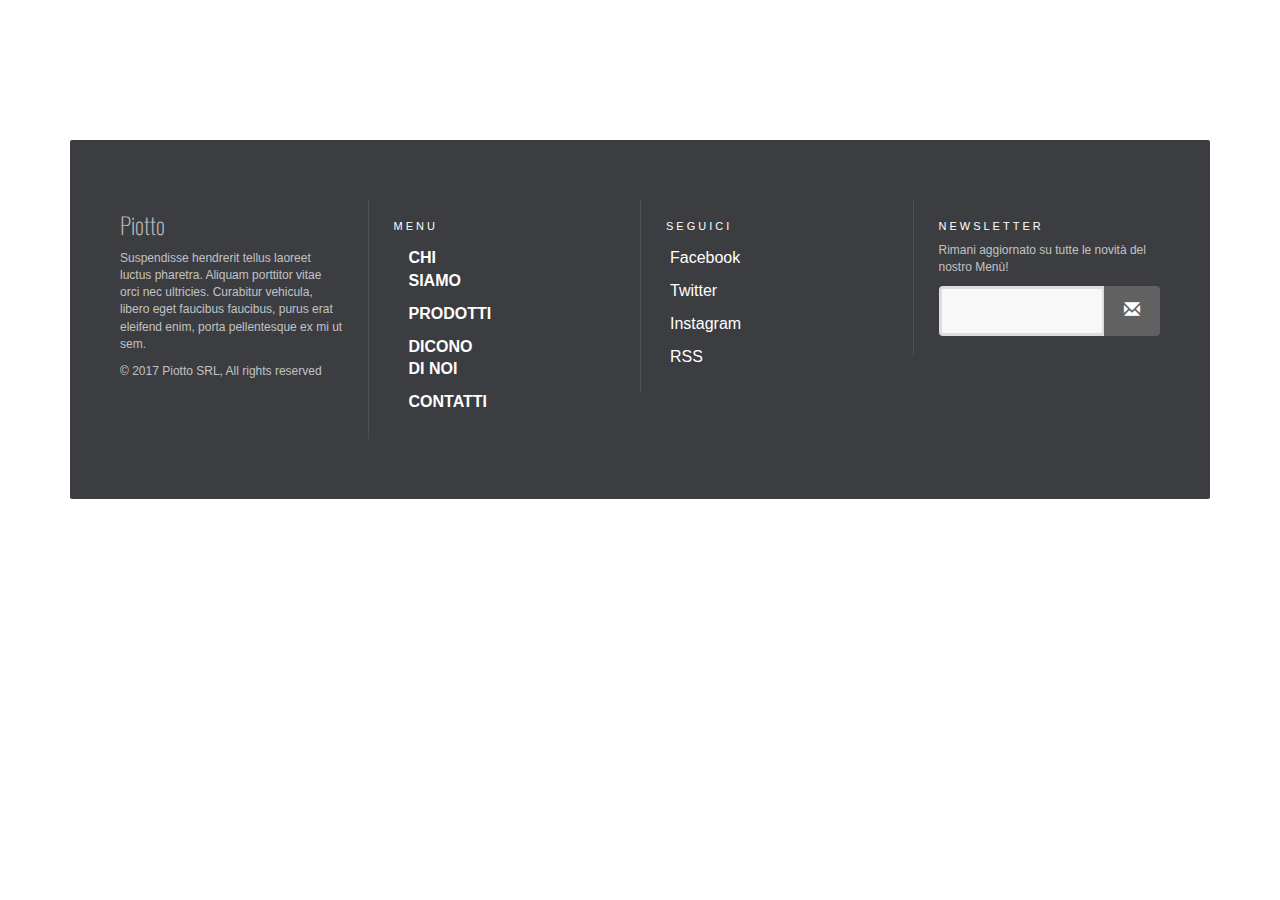
<file: footer.html>
<!DOCTYPE html>
<html lang="it_IT">
  <head>
    <meta name="viewport" content="width=device-width, initial-scale=1">
    <meta charset="utf-8">
    <title>Piotto</title>
    <link rel="stylesheet" href="css/bootstrap.min.css">
    <link rel="stylesheet" href="style.css">
  </head>
  <body>
    

  <div class="container">
    <section style="height:80px;"></section>
    <!----------- Footer ------------>
    <footer class="footer-bs">
        <div class="row">
          <div class="col-md-3 footer-brand animated fadeInLeft">
              <h2>Piotto</h2>
                <p>Suspendisse hendrerit tellus laoreet luctus pharetra. Aliquam porttitor vitae orci nec ultricies. Curabitur vehicula, libero eget faucibus faucibus, purus erat eleifend enim, porta pellentesque ex mi ut sem.</p>
                <p>© 2017 Piotto SRL, All rights reserved</p>
            </div>
          <div class="col-md-3 footer-nav animated fadeInUp">
              <h4>Menu</h4>
              <div class="col-md-6">
                    <ul class="pages">
                        <li><a href="#">Chi Siamo</a></li>
                        <li><a href="#">Prodotti</a></li>
                        <li><a href="#">Dicono di noi</a></li>
                        <li><a href="#">Contatti</a></li>
                    </ul>
                </div>
            </div>
          <div class="col-md-3 footer-social animated fadeInDown">
              <h4>Seguici</h4>
              <ul>
                  <li><a href="#">Facebook</a></li>
                  <li><a href="#">Twitter</a></li>
                  <li><a href="#">Instagram</a></li>
                  <li><a href="#">RSS</a></li>
                </ul>
            </div>
          <div class="col-md-3 footer-ns animated fadeInRight">
              <h4>Newsletter</h4>
                <p>Rimani aggiornato su tutte le novità del nostro Menù!</p>
                <p>
                    <div class="input-group">
                      <input type="text" class="form-control">
                      <span class="input-group-btn">
                        <button class="btn btn-default" type="button"><span class="glyphicon glyphicon-envelope"></span></button>
                      </span>
                    </div><!-- /input-group -->
                 </p>
            </div>
        </div>
    </footer>

</div>

    <script src="https://ajax.googleapis.com/ajax/libs/jquery/1.12.4/jquery.min.js"></script>
    <script src="js/bootstrap.min.js"></script>
  </body>
</html>
</file>
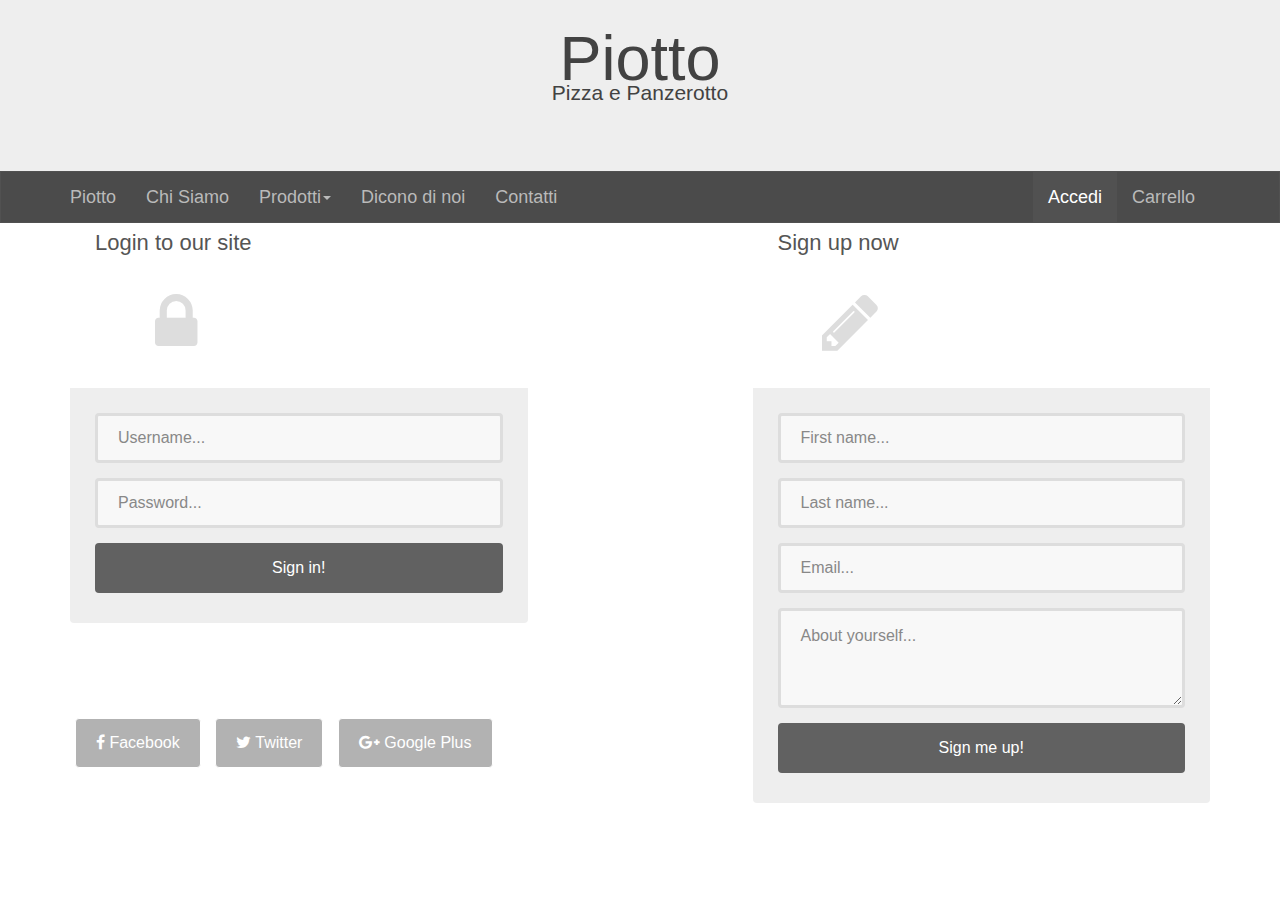
<file: login.html>
<!DOCTYPE html>
<html lang="it_IT">
  <head>
    <meta name="viewport" content="width=device-width, initial-scale=1">
    <meta charset="utf-8">
    <title>Piotto</title>
    <link rel="stylesheet" href="css/bootstrap.min.css">
    <link rel="stylesheet" href="style.css">


        <!-- HTML5 Shim and Respond.js IE8 support of HTML5 elements and media queries -->
        <!-- WARNING: Respond.js doesn't work if you view the page via file:// -->
        <!--[if lt IE 9]>
            <script src="https://oss.maxcdn.com/libs/html5shiv/3.7.0/html5shiv.js"></script>
            <script src="https://oss.maxcdn.com/libs/respond.js/1.4.2/respond.min.js"></script>
        <![endif]-->

        <!-- Favicon and touch icons -->
        <link rel="shortcut icon" href="assets/ico/favicon.png">
        <link rel="apple-touch-icon-precomposed" sizes="144x144" href="assets/ico/apple-touch-icon-144-precomposed.png">
        <link rel="apple-touch-icon-precomposed" sizes="114x114" href="assets/ico/apple-touch-icon-114-precomposed.png">
        <link rel="apple-touch-icon-precomposed" sizes="72x72" href="assets/ico/apple-touch-icon-72-precomposed.png">
        <link rel="apple-touch-icon-precomposed" href="assets/ico/apple-touch-icon-57-precomposed.png">
  </head>
  <body>
    <div class="jumbotron">
      <div class="container text-center">
        <h1>Piotto</h1>
        <p>Pizza e Panzerotto</p>
      </div>
    </div>
    <nav class="navbar navbar-inverse">
      <div class="container">
    <!-- Brand and toggle get grouped for better mobile display -->
    <div class="navbar-header">
      <button type="button" class="navbar-toggle collapsed" data-toggle="collapse" data-target="#bs-example-navbar-collapse-1" aria-expanded="false">
        <span class="sr-only">Toggle navigation</span>
        <span class="icon-bar"></span>
        <span class="icon-bar"></span>
        <span class="icon-bar"></span>
      </button>
      <a class="navbar-brand" href="#">Piotto</a>
    </div>

    <!-- Collect the nav links, forms, and other content for toggling -->
    <div class="collapse navbar-collapse" id="bs-example-navbar-collapse-1">
      <ul class="nav navbar-nav">
        <li><a href="#">Chi Siamo</a></li>
        <li class="dropdown">
          <a href="#" class="dropdown-toggle" data-toggle="dropdown" role="button" aria-haspopup="true" aria-expanded="false">Prodotti<span class="caret"></span></a>
          <ul class="dropdown-menu">
            <li><a href="#">Hamburger</a></li>
            <li><a href="#">Pinse</a></li>
            <li><a href="#">Panzerotti</a></li>
          </ul>
        </li>
        <li><a href="#">Dicono di noi</a></li>
        <li><a href="#">Contatti</a></li>
      </ul>
      <ul class="nav navbar-nav navbar-right">
        <li class="active"><a href="#">Accedi</a></li>
        <li><a href="#">Carrello</a></li>
      </ul>
    </div><!-- /.navbar-collapse -->
  </div><!-- /.container-fluid -->
</nav>
  <!-- Top content -->
        <div class="top-content">

            <div class="inner-bg">
                <div class="container">

                    <div class="row">
                        <div class="col-sm-5">

                          <div class="form-box">
                            <div class="form-top">
                              <div class="form-top-left">
                                <h3>Login to our site</h3>

                              </div>
                              <div class="form-top-right">
                                <i class="fa fa-lock"></i>
                              </div>
                              </div>
                              <div class="form-bottom">
                            <form role="form" action="" method="post" class="login-form">
                              <div class="form-group">
                                <label class="sr-only" for="form-username">Username</label>
                                  <input type="text" name="form-username" placeholder="Username..." class="form-username form-control" id="form-username">
                                </div>
                                <div class="form-group">
                                  <label class="sr-only" for="form-password">Password</label>
                                  <input type="password" name="form-password" placeholder="Password..." class="form-password form-control" id="form-password">
                                </div>
                                <button type="submit" class="btn">Sign in!</button>
                            </form>
                          </div>
                        </div>

                      <div class="social-login">
                            <h3>...or login with:</h3>
                            <div class="social-login-buttons">
                              <a class="btn btn-link-2" href="#">
                                <i class="fa fa-facebook"></i> Facebook
                              </a>
                              <a class="btn btn-link-2" href="#">
                                <i class="fa fa-twitter"></i> Twitter
                              </a>
                              <a class="btn btn-link-2" href="#">
                                <i class="fa fa-google-plus"></i> Google Plus
                              </a>
                            </div>
                          </div>

                        </div>

                        <div class="col-sm-1 middle-border"></div>
                        <div class="col-sm-1"></div>

                        <div class="col-sm-5">

                          <div class="form-box">
                            <div class="form-top">
                              <div class="form-top-left">
                                <h3>Sign up now</h3>

                              </div>
                              <div class="form-top-right">
                                <i class="fa fa-pencil"></i>
                              </div>
                              </div>
                              <div class="form-bottom">
                            <form role="form" action="" method="post" class="registration-form">
                              <div class="form-group">
                                <label class="sr-only" for="form-first-name">First name</label>
                                  <input type="text" name="form-first-name" placeholder="First name..." class="form-first-name form-control" id="form-first-name">
                                </div>
                                <div class="form-group">
                                  <label class="sr-only" for="form-last-name">Last name</label>
                                  <input type="text" name="form-last-name" placeholder="Last name..." class="form-last-name form-control" id="form-last-name">
                                </div>
                                <div class="form-group">
                                  <label class="sr-only" for="form-email">Email</label>
                                  <input type="text" name="form-email" placeholder="Email..." class="form-email form-control" id="form-email">
                                </div>
                                <div class="form-group">
                                  <label class="sr-only" for="form-about-yourself">About yourself</label>
                                  <textarea name="form-about-yourself" placeholder="About yourself..."
                                        class="form-about-yourself form-control" id="form-about-yourself"></textarea>
                                </div>
                                <button type="submit" class="btn">Sign me up!</button>
                            </form>
                          </div>
                          </div>

                        </div>
                    </div>

                </div>
            </div>

        </div>

        <!-- Footer -->

        <!-- Javascript -->
        <script src="assets/js/jquery-1.11.1.min.js"></script>
        <script src="assets/bootstrap/js/bootstrap.min.js"></script>
        <script src="assets/js/jquery.backstretch.min.js"></script>
        <script src="assets/js/scripts.js"></script>

        <!--[if lt IE 10]>
            <script src="assets/js/placeholder.js"></script>
        <![endif]-->

</div>
    <script src="https://ajax.googleapis.com/ajax/libs/jquery/1.12.4/jquery.min.js"></script>
    <script src="js/bootstrap.min.js"></script>
  </body>
</html>
</file>
<file: style.css>
@import url('https://fonts.googleapis.com/css?family=Lobster');
@import url('https://fonts.googleapis.com/css?family=Oswald');
@import url("//maxcdn.bootstrapcdn.com/font-awesome/4.3.0/css/font-awesome.min.css");

.navbar {
		margin-bottom: 0;
		margin-top: 0;
		 border-radius: 0;
		 background-color:black;
    opacity: 0.70;
    filter:(opacity=50);
		font-size: 18px;
	 }

	 .carousel-control{
		 color: black;
		 opacity: 100%;
	 }

	 .carousel-caption > h3{
		 color: white;
		 font-size: 30px;
	 }

	 .carousel-caption > p{
		 color: white;
		 font-size: 15px;
	 }

.jumbotron {
      margin-bottom: 0;
      /*background-image: url("img/home_head_background.jpg");*/
			background-color #9E9E9E;
      background-size: cover;
      background-position: center;
    }


 .carousel-inner > .item > img {

	width:100%; height: 700px !important
}

@media (min-width: 481px) and (max-width: 767px) {
	.carousel-inner > .item > img {

	 width:100%; height: 520px !important
 }
}
@media (max-width: 480px) {
	.carousel-inner > .item > img {

	 width:100%; height: 400px !important
 }
}
.item {
    display: none;
    position: relative;
    .transition(.1s ease-in-out left);
}


body {
	background-color: #FAFAFAit ;
	background-size : 1000px;
	color: #424242;
	font-family: "Avant Garde", Avantgarde, "Century Gothic", CenturyGothic, "AppleGothic", sans-serif;
	font-size: 16px;
}

}

img{
	border-radius: 2px;
}
.footer-bs {
  background-color: #3c3d41;
	padding: 60px 40px;
	color: rgba(255,255,255,1.00);
	margin-bottom: 20px;
	margin-top:60px;
	border-radius: 2px;
}
.footer-bs .footer-brand, .footer-bs .footer-nav, .footer-bs .footer-social, .footer-bs .footer-ns { padding:10px 25px; }
.footer-bs .footer-nav, .footer-bs .footer-social, .footer-bs .footer-ns { border-color: transparent; }
.footer-bs .footer-brand h2 { margin:0px 0px 10px;  color: #BDBDBD; font-family: 'Oswald', sans-serif; font-size: 23px;}
.footer-bs .footer-brand p { font-size:12px; color:rgba(255,255,255,0.70); }

.footer-bs .footer-nav ul.pages { list-style:none; padding:0px; }
.footer-bs .footer-nav ul.pages li { padding:5px 0px;}
.footer-bs .footer-nav ul.pages a { color:rgba(255,255,255,1.00); font-weight:bold; text-transform:uppercase; }
.footer-bs .footer-nav ul.pages a:hover { color:rgba(255,255,255,0.80); text-decoration:none; }
.footer-bs .footer-nav h4 {
	font-size: 11px;
	text-transform: uppercase;
	letter-spacing: 3px;
	margin-bottom:10px;
}

.footer-bs .footer-nav ul.list { list-style:none; padding:0px; }
.footer-bs .footer-nav ul.list li { padding:5px 0px;}
.footer-bs .footer-nav ul.list a { color:rgba(255,255,255,0.80); }
.footer-bs .footer-nav ul.list a:hover { color:rgba(255,255,255,0.60); text-decoration:none; }

.footer-bs .footer-social ul { list-style:none; padding:0px; }
.footer-bs .footer-social h4 {
	font-size: 11px;
	text-transform: uppercase;
	letter-spacing: 3px;
}
.footer-bs .footer-social li { padding:5px 4px;}
.footer-bs .footer-social a { color:rgba(255,255,255,1.00);}
.footer-bs .footer-social a:hover { color:rgba(255,255,255,0.80); text-decoration:none; }

.footer-bs .footer-ns h4 {
	font-size: 11px;
	text-transform: uppercase;
	letter-spacing: 3px;
	margin-bottom:10px;
}
.footer-bs .footer-ns p { font-size:12px; color:rgba(255,255,255,0.70); }

@media (min-width: 768px) {
	.footer-bs .footer-nav, .footer-bs .footer-social, .footer-bs .footer-ns { border-left:solid 1px rgba(255,255,255,0.10); }
}

/* CSS DEL LOGIN SOTTO --------------------------------------------------*/



/*a, a:hover, a:focus {
	color: #de995e;
	text-decoration: none;
    -o-transition: all .3s; -moz-transition: all .3s; -webkit-transition: all .3s; -ms-transition: all .3s; transition: all .3s;
}*/

h1 {
	margin-top: 0px;
	font-size: 32px;
  font-weight: 70;
  color: #555;
  line-height: 20px;
		font-family: "Avant Garde", Avantgarde, "Century Gothic", CenturyGothic, "AppleGothic", sans-serif;
}

h2{
	margin-top: 0px;
	font-size: 27px;
  font-weight: 70;
  color: #555;
  line-height: 30px;
		font-family: "Avant Garde", Avantgarde, "Century Gothic", CenturyGothic, "AppleGothic", sans-serif;
}

h3 {
	font-size: 22px;
    font-weight: 300;
    color: #555;
    line-height: 30px;
			font-family: "Avant Garde", Avantgarde, "Century Gothic", CenturyGothic, "AppleGothic", sans-serif;
}

img { max-width: 100%; }

/*::-moz-selection {  background: #de995e; color: #fff; text-shadow: none; }*/
::selection { background: #de995e; color: #fff; text-shadow: none; }

.btn-link-1 {
	display: inline-block;
	height: 50px;
	margin: 5px;
	padding: 16px 20px 0 20px;
	background: #de995e;
	font-size: 16px;
    font-weight: 300;
    line-height: 16px;
    color: #fff;
    -moz-border-radius: 4px; -webkit-border-radius: 4px; border-radius: 4px;
}
.btn-link-1:hover, .btn-link-1:focus, .btn-link-1:active { outline: 0; opacity: 0.6; color: #fff; }

.btn-link-1.btn-link-1-facebook { background: #4862a3; }
.btn-link-1.btn-link-1-twitter { background: #55acee; }
.btn-link-1.btn-link-1-google-plus { background: #dd4b39; }

.btn-link-1 i {
	padding-right: 5px;
	vertical-align: middle;
	font-size: 20px;
	line-height: 20px;
}

.btn-link-2 {
	display: inline-block;
	height: 50px;
	margin: 5px;
	padding: 15px 20px 0 20px;
	background: rgba(0, 0, 0, 0.3);
	border: 1px solid #fff;
	font-size: 16px;
    font-weight: 300;
    line-height: 16px;
    color: #fff;
    -moz-border-radius: 4px; -webkit-border-radius: 4px; border-radius: 4px;
}
.btn-link-2:hover, .btn-link-2:focus,
.btn-link-2:active, .btn-link-2:active:focus { outline: 0; opacity: 0.6; background: rgba(0, 0, 0, 0.3); color: #fff; }


/***** Top content *****/

.inner-bg {
    /* padding: 20px 0 30px 0;*/
}

.top-content .text {
	color: #fff;
}

.top-content .text h1 { color: #fff; }

.top-content .description {
	margin: 20px 0 10px 0;
}

.top-content .description p { opacity: 0.8; }

.top-content .description a {
	color: #fff;
}
.top-content .description a:hover,
.top-content .description a:focus { border-bottom: 1px dotted #fff; }

.form-box {
	/*margin-top: 35px;
	padding-top: 60px;*/
}

.form-top {
	overflow: hidden;
	padding: 0 25px 15px 25px;
	background: #fff;
	-moz-border-radius: 4px 4px 0 0; -webkit-border-radius: 4px 4px 0 0; border-radius: 4px 4px 0 0;
	text-align: left;
}

.form-top-left h1 {
	float: left;
	width: 75%;
	padding-top: 25px;
	margin-top: 20px;
}

.form-top-left h3 { margin-top: 0; }
.caption.header h3 {
	font-size: 22px;
		/*font-weight: 300;*/
   font-weight: bold;
	   text-align: right;
	   text-transform: uppercase;
	   text-rendering: optimizeLegibility;
  letter-spacing: .15em;
	color:#616161;

}
.caption.header h2 {
	font-size: 15px;
		/*font-weight: 300;*/
   font-weight: bold;

	   text-align: right;
	   text-transform: uppercase;
	   text-rendering: optimizeLegibility;
  letter-spacing: .15em;
	color: #BDBDBD;
}
.form-top-right {
	float: left;
	width: 25%;
	padding-top: 5px;
	font-size: 66px;
	color: #ddd;
	line-height: 100px;
	text-align: right;
}

.form-bottom {
	padding: 25px 25px 30px 25px;
	background: #eee;
	-moz-border-radius: 0 0 4px 4px; -webkit-border-radius: 0 0 4px 4px; border-radius: 0 0 4px 4px;
	text-align: left;

}

.form-bottom form textarea {
	height: 100px;
}

.form-bottom form button.btn {
	width: 100%;
}

.form-bottom form .input-error {
	border-color: #de995e;
}

.social-login {
	margin-top: 35px;
}

.social-login h3 {
	color: #fff;
}

.social-login-buttons {
	margin-top: 25px;
}

input[type="text"],
input[type="password"],
input[type="email"],
textarea,
textarea.form-control {
	height: 50px;
    margin: 0;
    padding: 0 20px;
    vertical-align: middle;
    background: #f8f8f8;
    border: 3px solid #ddd;
    font-size: 16px;
    font-weight: 300;
    line-height: 50px;
    color: #888;
    -moz-border-radius: 4px; -webkit-border-radius: 4px; border-radius: 4px;
    -moz-box-shadow: none; -webkit-box-shadow: none; box-shadow: none;
    -o-transition: all .3s; -moz-transition: all .3s; -webkit-transition: all .3s; -ms-transition: all .3s; transition: all .3s;
}

select{
	width: 100%;
	height: 50px;
    margin: 0;
    padding: 0 20px;
    vertical-align: middle;
    background: #f8f8f8;
    border: 3px solid #ddd;
    font-size: 16px;
    font-weight: 300;
    line-height: 50px;
    color: #888;
    -moz-border-radius: 4px; -webkit-border-radius: 4px; border-radius: 4px;
    -moz-box-shadow: none; -webkit-box-shadow: none; box-shadow: none;
    -o-transition: all .3s; -moz-transition: all .3s; -webkit-transition: all .3s; -ms-transition: all .3s; transition: all .3s;
}

textarea,
textarea.form-control {
	padding-top: 10px;
	padding-bottom: 10px;
	line-height: 30px;
}

input[type="text"]:focus,
input[type="password"]:focus,
textarea:focus,
textarea.form-control:focus {
	outline: 0;
	background: #fff;
    border: 3px solid #ccc;
    -moz-box-shadow: none; -webkit-box-shadow: none; box-shadow: none;
}

input[type="text"]:-moz-placeholder, input[type="password"]:-moz-placeholder,
textarea:-moz-placeholder, textarea.form-control:-moz-placeholder { color: #888; }

input[type="text"]:-ms-input-placeholder, input[type="password"]:-ms-input-placeholder,
textarea:-ms-input-placeholder, textarea.form-control:-ms-input-placeholder { color: #888; }

input[type="text"]::-webkit-input-placeholder, input[type="password"]::-webkit-input-placeholder,
textarea::-webkit-input-placeholder, textarea.form-control::-webkit-input-placeholder { color: #888; }



button.btn {
	height: 50px;
    margin: 0;
    padding: 0 20px;
    vertical-align: middle;
    background: #616161;
    border: 0;
    font-size: 16px;
    font-weight: 300;
    line-height: 50px;

    color: #fff;
    -moz-border-radius: 4px; -webkit-border-radius: 4px; border-radius: 4px;
    text-shadow: none;
    -moz-box-shadow: none; -webkit-box-shadow: none; box-shadow: none;
    -o-transition: all .3s; -moz-transition: all .3s; -webkit-transition: all .3s; -ms-transition: all .3s; transition: all .3s;
}
.card-body > button {

	text-align: center;

}

.card-body > h5 {

	font-size: 20px;

}
.btn-info{
	height: 50px;
		margin: 0;
		padding: 0 20px;
		vertical-align: middle;
		background: #616161;
		border: 0;
		font-size: 16px;
		font-weight: 300;
		line-height: 50px;
		color: #fff;
		-moz-border-radius: 4px; -webkit-border-radius: 4px; border-radius: 4px;
		text-shadow: none;
		-moz-box-shadow: none; -webkit-box-shadow: none; box-shadow: none;
		-o-transition: all .3s; -moz-transition: all .3s; -webkit-transition: all .3s; -ms-transition: all .3s; transition: all .3s
}

button.btn:hover { opacity: 0.6; color: #fff; }

button.btn:active { outline: 0; opacity: 0.6; color: #fff; -moz-box-shadow: none; -webkit-box-shadow: none; box-shadow: none; }

button.btn:focus { outline: 0; opacity: 0.6; background: #de995e; color: #fff; }

button.btn:active:focus, button.btn.active:focus { outline: 0; opacity: 0.6; background: #de995e; color: #fff; }

/***** prove css per carrello *****/
.container cart {
background-color: #3c3d41;
padding: 60px 40px;
color: rgba(255,255,255,1.00);
margin-bottom: 20px;
border-radius: 2px;
}
.container-carousel {
	margin-left: 0;
	margin-right: 0;
}
.container-whoare {

 margin-top: 25px;
	padding: 50px 150px 0px  150px;
	margin-bottom: 20px;
}
.form-box {
	margin-top: 5px;
}
.form-top-left {
	margin-top: 0;
	margin-bottom: 0;
}
.form-top-right{
	margin-top: 0;
	margin-bottom: 0;
}
.chi_siamo_parag{

	padding-top: 0;
	padding-bottom: 0;
}
.thumbnail {
	background-color: #BDBDBD;
	height:300px;
	width:100%;
}
.circle{

	border-radius: 50%;
	color: #ffffff !important;
	height: 250px;
	width: 250px;
	text-align: center;
	float: center;

}
.caption-chi_siamo{
	padding-top: 10px;
	text-align: center;
}
.regola_darte{
	padding-left: 15px;
	padding-top: 30px;
	padding-bottom: 30px;
}
.row-presentazione{
	padding-left: 20px;
	padding-right: 20px;
	text-align: center;

}
.row-dicono{

	font-size: 15px;
		/*font-weight: 300;*/
	 font-weight: bold;
	 text-align: center;
		color: black;
			padding-left: 20px;
			padding-right: 20px;
			font-size: 20px;

}
.row-recensioni p{
	font-size: 22px;
}

.row-recensioni h1{
	font-size: 40px;
}
.row-slider{
	margin-left: 20px;
	padding-left: 20px;

	margin-right: 20px;
	height: 50%;

}
.carousel-content{
		text-align: center;
		color: black;
		font-size: 18px;
}
.mappa{
	margin-top: 52px;
}

.pippo{
	margin-top: 80px;
}

.dicono > h1{
	font-size: 40px;
}
a.btn-social,.btn-social
{
    border-radius: 50%;
    color: #ffffff !important;
    display: inline-block;
    height: 30px;
		width: 30px;
    line-height: 35px;
  /*  margin: 8px 4px;*/
    text-align: center;
    text-decoration: none;
    transition: background-color .3s;
    webkit-transition: background-color .3s;

}

.btn-social .fa,.btn-social i
{
    backface-visibility: hidden;
    moz-backface-visibility: hidden;
    ms-transform: scale(1);
    o-transform: scale(1);
    transform: scale(1);
    transition: all .25s;
    webkit-backface-visibility: hidden;
    webkit-transform: scale(1);
    webkit-transition: all .25s;
}
.btn-social:hover,.btn-social:focus
{
    color: #fff;
    outline: none;
    text-decoration: none;
}
.btn-social:hover .fa,.btn-social:focus .fa,.btn-social:hover i,.btn-social:focus i
{
    ms-transform: scale(1.3);
    o-transform: scale(1.3);
    transform: scale(1.3);
    webkit-transform: scale(1.3);
}
.btn-social.btn-xs
{
    font-size: 9px;
    height: 24px;
    line-height: 13px;
    margin: 6px 2px;
    width: 24px;
}
.btn-social.btn-sm
{
    font-size: 13px;
    height: 36px;
    line-height: 18px;
    margin: 6px 2px;
    width: 36px;
}
.btn-social.btn-lg
{
    font-size: 22px;
    height: 72px;
    line-height: 40px;
    margin: 10px 6px;
    width: 72px;
}
.btn-facebook
{
    background-color: #3b5998;
}
.btn-facebook:hover
{
    background-color: #4c70ba;
}
.btn-instagram
{
    background-color: #C2185B;
}
.btn-instagram:hover
{
    background-color: #D81B60;
}
.btn-twitter
{
    background-color: #55acee;
}
.btn-twitter:hover
{
    background-color: #83c3f3;
}
.btn-google-plus
{
    background-color: #dd4b39;
}
.btn-google-plus:hover
{
    background-color: #e47365;
}
.btn-pinterest
{
    background-color: #cc2127;
}
.btn-pinterest:hover
{
    background-color: #e04046;
}
.google-maps {
  position: relative;
  padding-bottom: 75%; // Definisco l'aspect ratio
  height: 0;
  overflow: hidden;
}
.google-maps > iframe {
  position: absolute;
  top: 0;
  left: 0;
  width: 100% !important;
  height: 100% !important;
}
.circle{
	border-radius: 50%;
	color: #ffffff !important;
	height: 250px;
	width: 250px;
	text-align: center;
	float: center;
}
.container-contacts{
	color: #3c3d41;
}
.container-menu{
	margin-top: 25px;
	 padding: 50px 150px 0px  150px;
	 margin-bottom: 20px;
}
.card-columns {
  @include media-breakpoint-only(lg) {
    column-count: 4;
  }
  @include media-breakpoint-only(xl) {
    column-count: 5;
  }
}
.card {
	border: 1px solid #9E9E9E;
	 border-radius: 6px;
	 min-height: 460px;
	 margin-bottom: 25px;
}

.card  img {
	border: 0px solid ;
	border-top-left-radius: 6px;
	border-top-right-radius: 6px;
}

.card-footer{
	position: absolute;
  bottom: 0;
	width: 91%;
	border-bottom-left-radius: 6px;
	border-bottom-right-radius: 6px;
	margin-bottom: 35px;


}
.table>tbody>tr>td, .table>tfoot>tr>td{
    vertical-align: middle;
		font-size: 16px;
}

@media screen and (max-width: 600px) {
    table#gestione tbody td .form-control{
		width:20%;
		display: inline !important;
	}
	.actions .btn{
		float:left;
	}

	.actions .btn-info{


	}
	.actions .btn-danger{


	}

	table#gestione thead { display: none; }
	table#gestione tbody td { display: block; padding: .6rem; min-width:320px;}
	table#gestione tbody tr td:first-child { background: #333; color: #fff; }
	table#gestione tbody td:before {
		content: attr(data-th); font-weight: bold;
		display: inline-block; width: 8rem;
	}

	table#gestione tfoot td{			width:20%;
			display: inline !important;}
	table#gestione tfoot td .btn{display:block;}





}




@media screen and (max-width: 600px) {
    table#cart tbody td .form-control{
		width:20%;
		display: inline !important;
	}
	.actions .btn{
		float:left;
	}

	.actions .btn-info{


	}
	.actions .btn-danger{


	}

	table#cart thead { display: none; }
	table#cart tbody td { display: block; padding: .6rem; min-width:320px;}
	table#cart tbody tr td:first-child { background: #333; color: #fff; }
	table#cart tbody td:before {
		content: attr(data-th); font-weight: bold;
		display: inline-block; width: 8rem;
	}

	table#cart tfoot td{			width:20%;
			display: inline !important;}
	table#cart tfoot td .btn{display:block;}





}@font-face {

}
.saluto {
	font-size: 20px;
}
@media all and (max-width: 599px) and (min-width: 320px){
    h1,h2{
		line-height: 25px;
	}
}
</file>
